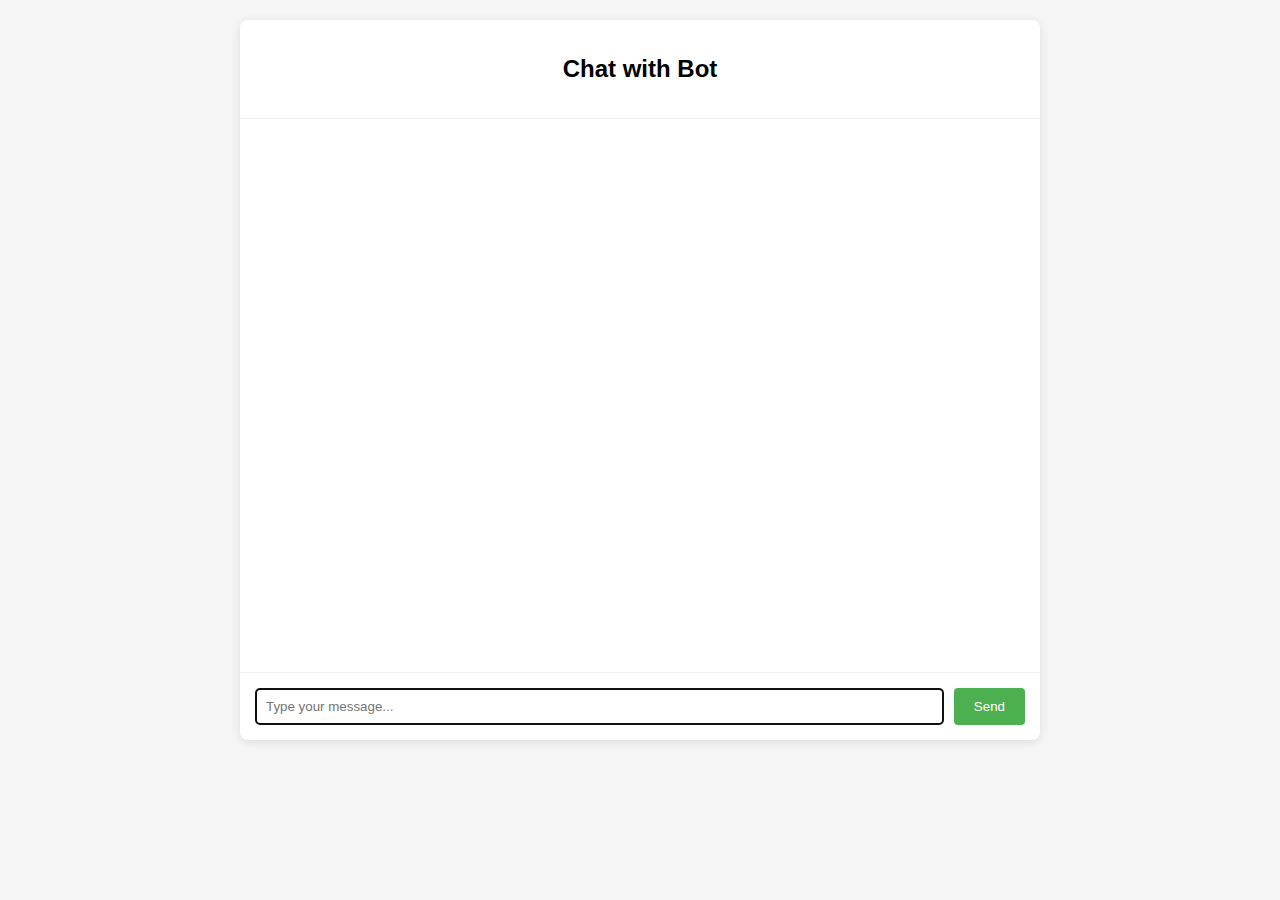
<file: templates/chat.html>
<!DOCTYPE html>
<html lang="en">
<head>
    <meta charset="UTF-8">
    <meta name="viewport" content="width=device-width, initial-scale=1.0">
    <title>Chat with Bot</title>
    <style>
        body {
            font-family: Arial, sans-serif;
            margin: 0;
            padding: 20px;
            background-color: #f5f5f5;
        }
        .chat-container {
            max-width: 800px;
            margin: 0 auto;
            background-color: white;
            border-radius: 8px;
            box-shadow: 0 2px 10px rgba(0,0,0,0.1);
            display: flex;
            flex-direction: column;
            height: 80vh;
        }
        .chat-header {
            padding: 15px;
            border-bottom: 1px solid #eee;
            text-align: center;
        }
        .messages {
            flex: 1;
            overflow-y: auto;
            padding: 15px;
        }
        .message {
            margin-bottom: 15px;
            padding: 10px 15px;
            border-radius: 18px;
            max-width: 70%;
            word-wrap: break-word;
        }
        .user {
            background-color: #e3f2fd;
            margin-left: auto;
            border-bottom-right-radius: 4px;
        }
        .bot {
            background-color: #f1f1f1;
            margin-right: auto;
            border-bottom-left-radius: 4px;
        }
        .input-area {
            display: flex;
            padding: 15px;
            border-top: 1px solid #eee;
        }
        #message-input {
            flex: 1;
            padding: 10px;
            border: 1px solid #ddd;
            border-radius: 4px;
            margin-right: 10px;
        }
        #send-button {
            padding: 10px 20px;
            background-color: #4caf50;
            color: white;
            border: none;
            border-radius: 4px;
            cursor: pointer;
        }
        #send-button:disabled {
            background-color: #cccccc;
        }
        .loading:after {
            content: '...';
            animation: dots 1.5s steps(5, end) infinite;
        }
        @keyframes dots {
            0%, 20% { content: '.'; }
            40% { content: '..'; }
            60% { content: '...'; }
            80%, 100% { content: ''; }
        }
    </style>
</head>
<body>
    <div class="chat-container">
        <div class="chat-header">
            <h2>Chat with Bot</h2>
            <input type="hidden" id="bot-id" value="{{ bot_id }}">
        </div>
        <div id="chat-messages" class="messages"></div>
        <div class="input-area">
            <input type="text" id="message-input" placeholder="Type your message...">
            <button id="send-button">Send</button>
        </div>
    </div>

    <script>
        document.addEventListener('DOMContentLoaded', function() {
            const chatForm = document.querySelector('.input-area');
            const messageInput = document.getElementById('message-input');
            const sendButton = document.getElementById('send-button');
            const chatMessages = document.getElementById('chat-messages');
            const botId = document.getElementById('bot-id').value;
            
            // Chat history to maintain context
            let chatHistory = [];
            
            // Handle form submission
            chatForm.addEventListener('submit', function(e) {
                e.preventDefault();
                sendMessage();
            });
            
            // Also trigger send on button click
            sendButton.addEventListener('click', function() {
                sendMessage();
            });
            
            function sendMessage() {
                const message = messageInput.value.trim();
                if (!message) return;
                
                // Add user message to chat
                addMessage('user', message);
                
                // Clear input and disable
                messageInput.value = '';
                messageInput.disabled = true;
                sendButton.disabled = true;
                
                // Add loading indicator
                const loadingElement = document.createElement('div');
                loadingElement.className = 'message bot loading';
                loadingElement.textContent = 'Bot is typing';
                chatMessages.appendChild(loadingElement);
                
                // Send message to API
                fetch(`/api/chat/${botId}`, {
                    method: 'POST',
                    headers: {
                        'Content-Type': 'application/json',
                    },
                    body: JSON.stringify({
                        message: message,
                        chat_history: chatHistory
                    }),
                })
                .then(response => {
                    if (!response.ok) {
                        throw new Error('Network response was not ok');
                    }
                    
                    // Create a reader for the response body stream
                    const reader = response.body.getReader();
                    const decoder = new TextDecoder();
                    let botResponse = '';
                    
                    // Process the stream
                    function processStream() {
                        return reader.read().then(({ done, value }) => {
                            if (done) {
                                // Stream is complete
                                return;
                            }
                            
                            // Decode the chunk
                            const chunk = decoder.decode(value, { stream: true });
                            
                            // Process each line (each SSE message is separated by \n\n)
                            const lines = chunk.split('\n\n');
                            for (const line of lines) {
                                if (line.startsWith('data:')) {
                                    try {
                                        const data = JSON.parse(line.substring(5).trim());
                                        
                                        if (data.chunk) {
                                            botResponse += data.chunk;
                                            loadingElement.textContent = botResponse;
                                            loadingElement.className = 'message bot';
                                        }
                                        
                                        if (data.end) {
                                            // Message complete
                                            // Update chat history
                                            chatHistory.push([message, botResponse]);
                                            
                                            // Enable input
                                            messageInput.disabled = false;
                                            sendButton.disabled = false;
                                            messageInput.focus();
                                            
                                            // Scroll to bottom
                                            chatMessages.scrollTop = chatMessages.scrollHeight;
                                            return;
                                        }
                                        
                                        if (data.error) {
                                            loadingElement.textContent = `Error: ${data.error}`;
                                            loadingElement.className = 'message bot error';
                                            
                                            // Enable input
                                            messageInput.disabled = false;
                                            sendButton.disabled = false;
                                            return;
                                        }
                                    } catch (e) {
                                        console.error('Error parsing SSE data:', e);
                                    }
                                }
                            }
                            
                            // Continue reading the stream
                            return processStream();
                        });
                    }
                    
                    return processStream();
                })
                .catch(error => {
                    console.error('Error:', error);
                    loadingElement.textContent = 'Error connecting to the server. Please try again.';
                    loadingElement.className = 'message bot error';
                    
                    // Enable input
                    messageInput.disabled = false;
                    sendButton.disabled = false;
                });
            }
            
            function addMessage(sender, text) {
                const messageElement = document.createElement('div');
                messageElement.className = `message ${sender}`;
                messageElement.textContent = text;
                chatMessages.appendChild(messageElement);
                
                // Scroll to bottom
                chatMessages.scrollTop = chatMessages.scrollHeight;
            }
            
            // Focus input on load
            messageInput.focus();
        });
    </script>
</body>
</html>
</file>
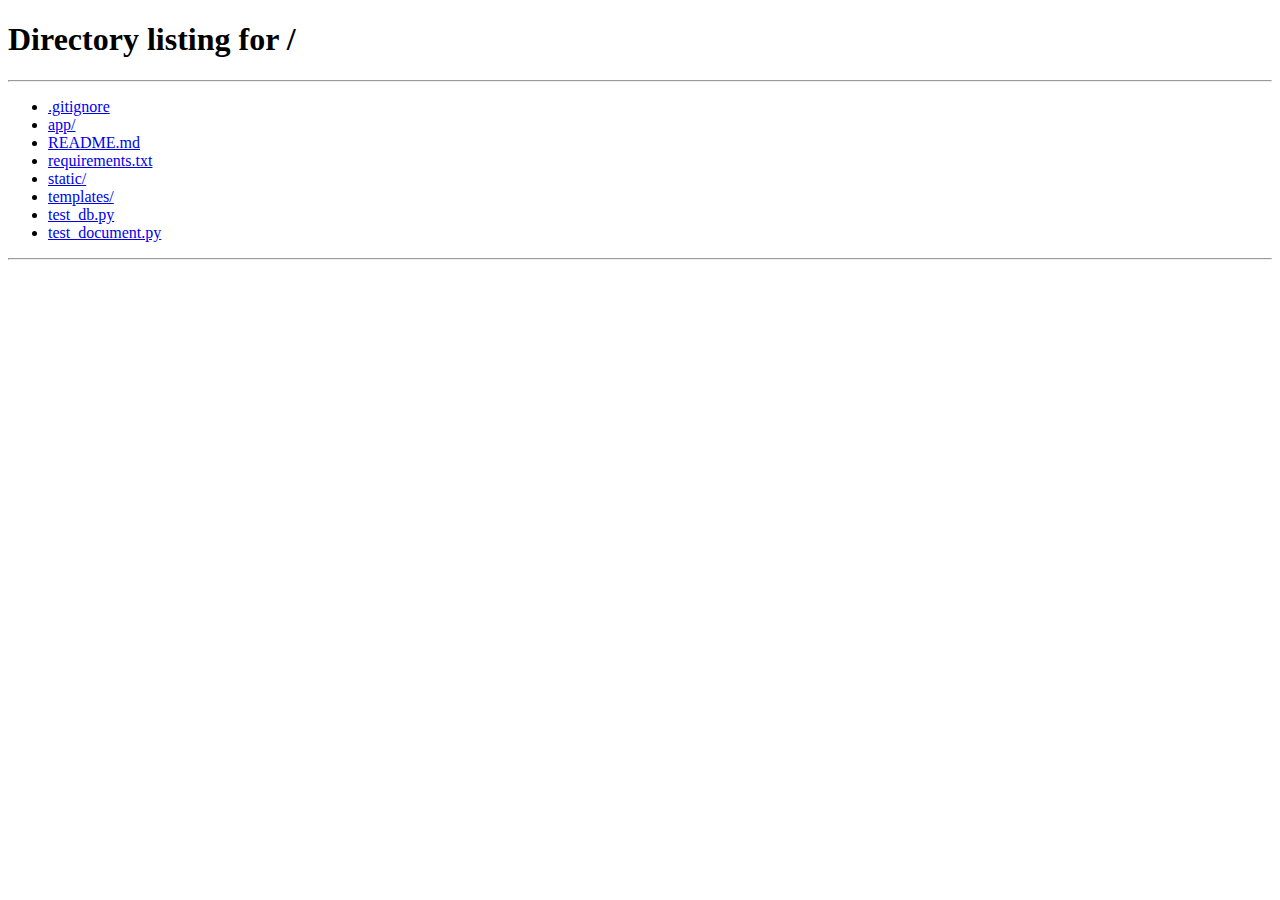
<file: templates/train.html>
<!DOCTYPE html>
<html lang="en">
<head>
    <meta charset="UTF-8">
    <meta name="viewport" content="width=device-width, initial-scale=1.0">
    <title>Train Bot</title>
    <style>
        body {
            font-family: Arial, sans-serif;
            max-width: 800px;
            margin: 0 auto;
            padding: 20px;
        }
        .container {
            border: 1px solid #ddd;
            padding: 20px;
            border-radius: 5px;
        }
        h1, h2 {
            color: #333;
        }
        .form-group {
            margin-bottom: 15px;
        }
        label {
            display: block;
            margin-bottom: 5px;
            font-weight: bold;
        }
        input[type="file"] {
            width: 100%;
            padding: 8px;
            border: 1px solid #ddd;
            border-radius: 4px;
        }
        button {
            background-color: #4CAF50;
            color: white;
            border: none;
            padding: 10px 15px;
            border-radius: 4px;
            cursor: pointer;
            margin-right: 10px;
        }
        button:hover {
            background-color: #45a049;
        }
        .back-btn {
            background-color: #607D8B;
        }
        .back-btn:hover {
            background-color: #546E7A;
        }
        .clear-btn {
            background-color: #F44336;
        }
        .clear-btn:hover {
            background-color: #E53935;
        }
        .document-list {
            margin-top: 20px;
        }
        .document-item {
            padding: 10px;
            border: 1px solid #eee;
            margin-bottom: 10px;
            border-radius: 5px;
        }
        .progress-bar {
            width: 100%;
            background-color: #e0e0e0;
            border-radius: 4px;
            margin-top: 10px;
        }
        .progress {
            height: 20px;
            background-color: #4CAF50;
            border-radius: 4px;
            width: 0%;
            transition: width 0.3s;
        }
    </style>
</head>
<body>
    <h1>Train Your Bot</h1>
    <div id="bot-info">
        <h2 id="bot-name">Loading...</h2>
        <p id="bot-description"></p>
    </div>
    
    <div class="container">
        <h2>Upload Documents</h2>
        <p>Upload PDF files to train your bot. The bot will learn from the content of these documents.</p>
        
        <form id="upload-form">
            <div class="form-group">
                <label for="document">Select PDF File:</label>
                <input type="file" id="document" accept=".pdf" required>
            </div>
            
            <div class="progress-bar hidden" id="progress-container">
                <div class="progress" id="progress"></div>
            </div>
            
            <button type="submit">Upload Document</button>
            <button type="button" class="clear-btn" id="clear-knowledge-btn">Clear Knowledge Base</button>
            <button type="button" class="back-btn" id="back-btn">Back to Bots</button>
        </form>
        
        <div class="document-list" id="document-list">
            <h3>Uploaded Documents</h3>
            <p>Loading documents...</p>
        </div>
    </div>

    <script>
        // Get bot ID from URL
        const urlParams = new URLSearchParams(window.location.search);
        const botId = urlParams.get('botId');
        
        if (!botId) {
            window.location.href = '/';
        }
        
        // DOM Elements
        const botNameElement = document.getElementById('bot-name');
        const botDescriptionElement = document.getElementById('bot-description');
        const uploadForm = document.getElementById('upload-form');
        const documentListElement = document.getElementById('document-list');
        const backBtn = document.getElementById('back-btn');
        const clearKnowledgeBtn = document.getElementById('clear-knowledge-btn');
        const progressContainer = document.getElementById('progress-container');
        const progressBar = document.getElementById('progress');
        
        // Event Listeners
        document.addEventListener('DOMContentLoaded', () => {
            fetchBotDetails();
            fetchDocuments();
        });
        
        uploadForm.addEventListener('submit', uploadDocument);
        backBtn.addEventListener('click', () => {
            window.location.href = '/';
        });
        
        clearKnowledgeBtn.addEventListener('click', clearKnowledgeBase);
        
        // Functions
        async function fetchBotDetails() {
            try {
                const response = await fetch(`/api/bots/${botId}`);
                if (!response.ok) {
                    throw new Error('Failed to fetch bot details');
                }
                
                const bot = await response.json();
                botNameElement.textContent = bot.name;
                botDescriptionElement.textContent = bot.description || 'No description provided.';
                
            } catch (error) {
                console.error('Error fetching bot details:', error);
                botNameElement.textContent = 'Error loading bot';
                botDescriptionElement.textContent = 'Could not load bot details.';
            }
        }
        
        async function fetchDocuments() {
            try {
                // In a real app, you would have an endpoint to fetch documents for a specific bot
                // For this demo, we'll simulate it
                documentListElement.innerHTML = '<p>No documents uploaded yet.</p>';
                
            } catch (error) {
                console.error('Error fetching documents:', error);
                documentListElement.innerHTML = '<p>Error loading documents. Please try again.</p>';
            }
        }
        
        async function uploadDocument(event) {
            event.preventDefault();
            
            const fileInput = document.getElementById('document');
            const file = fileInput.files[0];
            
            if (!file) {
                alert('Please select a file to upload.');
                return;
            }
            
            const formData = new FormData();
            formData.append('file', file);
            
            // Show progress bar
            progressContainer.classList.remove('hidden');
            progressBar.style.width = '0%';
            
            try {
                // Simulate progress
                let progress = 0;
                const interval = setInterval(() => {
                    progress += 5;
                    if (progress > 90) clearInterval(interval);
                    progressBar.style.width = `${progress}%`;
                }, 200);
                
                const response = await fetch(`/api/bots/${botId}/documents`, {
                    method: 'POST',
                    body: formData
                });
                
                clearInterval(interval);
                progressBar.style.width = '100%';
                
                if (!response.ok) {
                    throw new Error('Failed to upload document');
                }
                
                const result = await response.json();
                
                // Reset form
                fileInput.value = '';
                
                // Hide progress bar after a delay
                setTimeout(() => {
                    progressContainer.classList.add('hidden');
                }, 1000);
                
                // Show success message
                alert(`Document uploaded successfully! Processed ${result.chunks_count} chunks.`);
                
                // Refresh document list
                fetchDocuments();
                
            } catch (error) {
                console.error('Error uploading document:', error);
                alert('Failed to upload document. Please try again.');
                progressContainer.classList.add('hidden');
            }
        }
        
        async function clearKnowledgeBase() {
            if (!confirm('Are you sure you want to clear the entire knowledge base for this bot? This action cannot be undone.')) {
                return;
            }
            
            try {
                const response = await fetch(`/api/bots/${botId}/clear-knowledge`, {
                    method: 'POST'
                });
                
                if (!response.ok) {
                    throw new Error('Failed to clear knowledge base');
                }
                
                alert('Knowledge base cleared successfully.');
                
                // Refresh document list
                fetchDocuments();
                
            } catch (error) {
                console.error('Error clearing knowledge base:', error);
                alert('Failed to clear knowledge base. Please try again.');
            }
        }
    </script>
</body>
</html>
</file>
